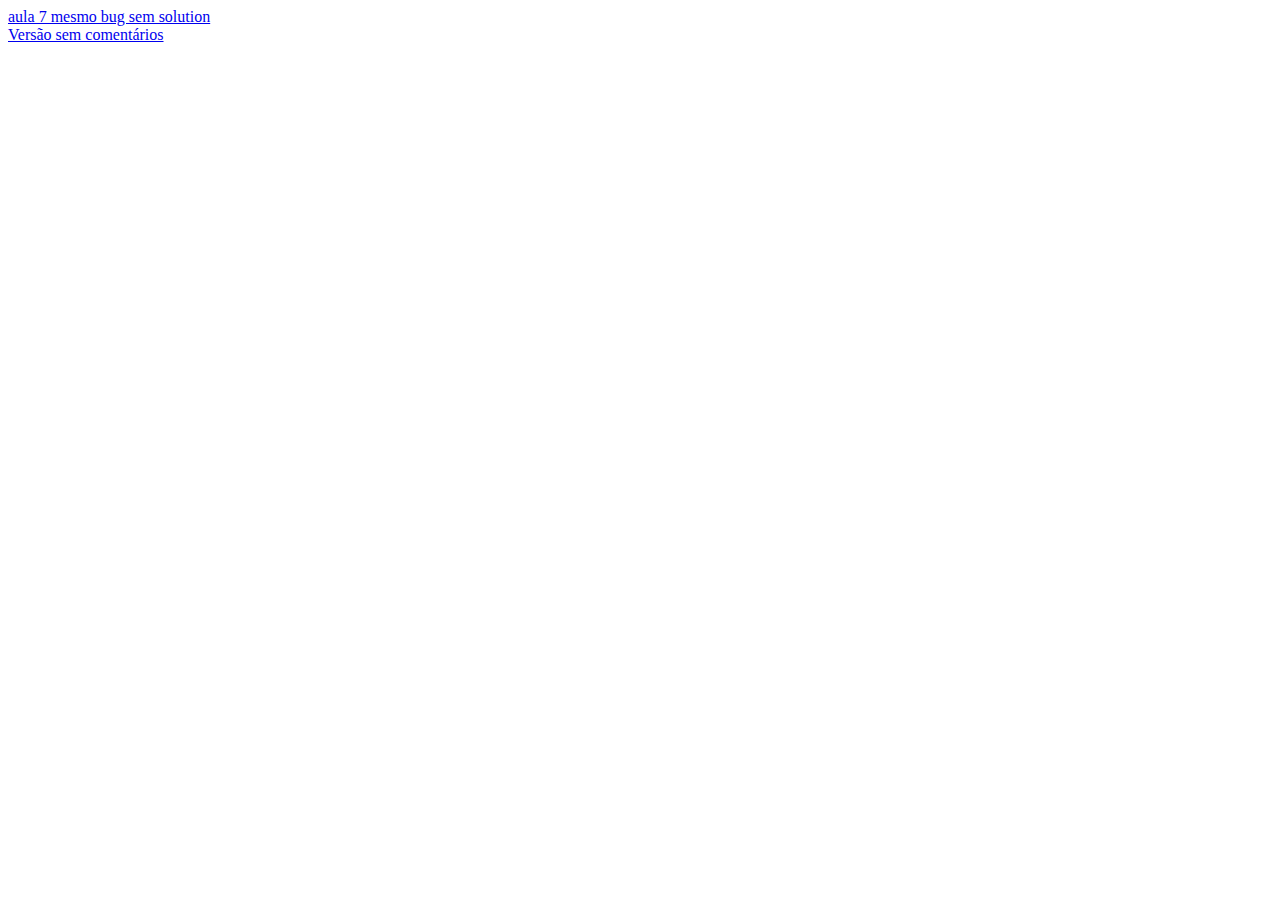
<file: index.html>
<!DOCTYPE html>
<html lang="pt-br">
<head>
  <meta charset="UTF-8">
  <meta name="viewport" content="width=device-width, initial-scale=1.0">
  <title>Aula7 - bug</title>

</head>
<body>
  <a href="./06 STAGE JS before FRAMEWORK/Next-Aula3/Next-Aula4/Next-Aula5/Nex-Aula6/bug-solved---THIS_CLASSROOM/index.html">aula 7 mesmo bug sem solution</a>
  <br/>
  <a href="./Version 1.0 - No coments/index.html">Versão sem comentários</a>
</body>
</html>
</file>
